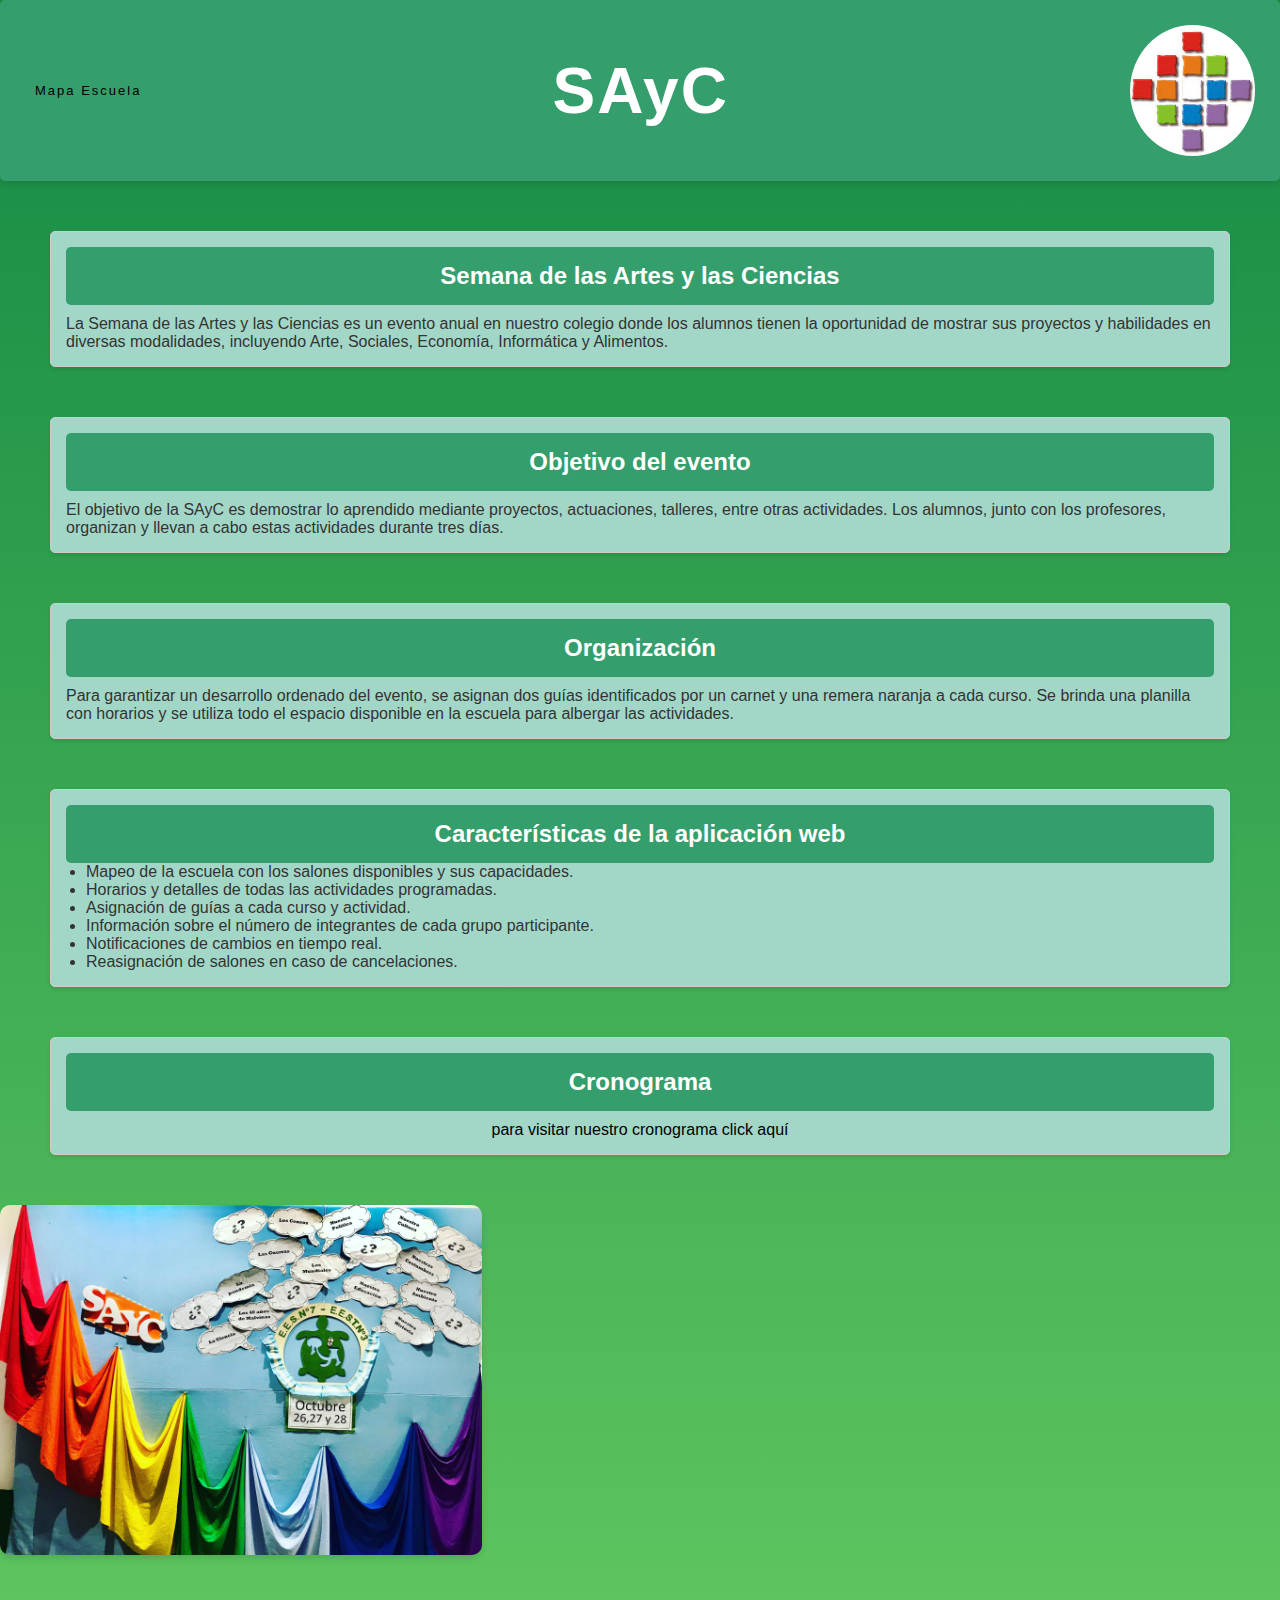
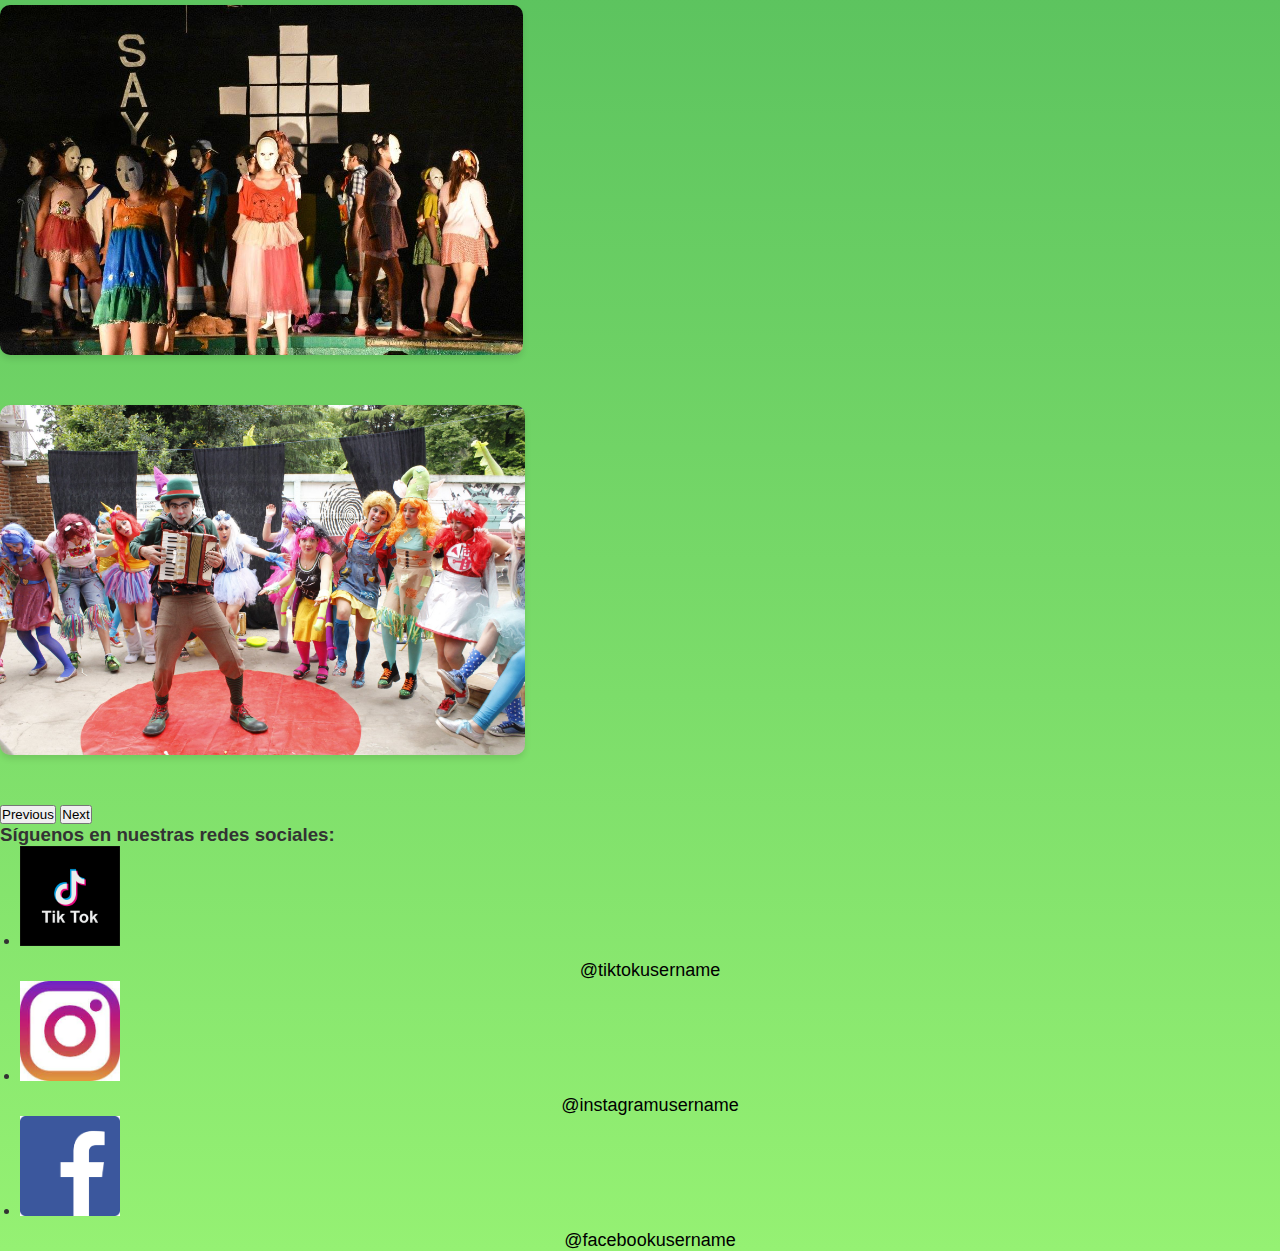
<file: index.html>
<!DOCTYPE html>
<html>
<head>
	<meta charset="utf-8">
	<meta name="viewport" content="width=device-width, initial-scale=1">
    <title>SAyC - Semana de las Artes y las Ciencias</title>
    <link rel="shortcut icon" href="icon.jfif" />
    <link href="https://cdn.jsdelivr.net/npm/bootstrap@5.0.2/dist/css/bootstrap.min.css" rel="stylesheet" integrity="sha384-EVSTQN3/azprG1Anm3QDgpJLIm9Nao0Yz1ztcQTwFspd3yD65VohhpuuCOmLASjC" crossorigin="anonymous">

    <link rel="stylesheet" type="text/css" href="stylesinfo.css">
  </head>
<body>
 
  
    <div class="title"> 
        <span class="link"><a href="https://sayc.netlify.app/mapa-aula.html">Mapa Escuela</a></span>
        <h1 class="sayctitle"> SAyC </h1>
        
            <img src="icon.jfif" alt="">
        
    </div>
    <div class="box" id="description">
        <h2> Semana de las Artes y las Ciencias</h2>
        <p>
            La Semana de las Artes y las Ciencias es un evento anual en nuestro colegio donde los alumnos tienen la oportunidad de mostrar sus proyectos y habilidades en diversas modalidades, incluyendo Arte, Sociales, Economía, Informática y Alimentos.
        </p>
    </div>
  


    <div class="box">
        <h2>Objetivo del evento</h2>
        <p>
            El objetivo de la SAyC es demostrar lo aprendido mediante proyectos, actuaciones, talleres, entre otras actividades. Los alumnos, junto con los profesores, organizan y llevan a cabo estas actividades durante tres días.
        </p>
    </div>

    <div class="box" id="uno">
        <h2>Organización</h2>
        <p>
            Para garantizar un desarrollo ordenado del evento, se asignan dos guías identificados por un carnet y una remera naranja a cada curso. Se brinda una planilla con horarios y se utiliza todo el espacio disponible en la escuela para albergar las actividades.
        </p>
    </div>

    <div class="box" id="dos">
        <h2>Características de la aplicación web</h2>
        <ul>
            <li>Mapeo de la escuela con los salones disponibles y sus capacidades.</li>
            <li>Horarios y detalles de todas las actividades programadas.</li>
            <li>Asignación de guías a cada curso y actividad.</li>
            <li>Información sobre el número de integrantes de cada grupo participante.</li>
            <li>Notificaciones de cambios en tiempo real.</li>
            <li>Reasignación de salones en caso de cancelaciones.</li>
        </ul>
    </div>

    <a href="https://sistema-sayc.netlify.app/views/horarios.html">
    <div class="box" id="tres">
      <h2>Cronograma</h2>
      <p>para visitar nuestro cronograma click aquí
      </p>
  </div>
</a>
    
    <div id="carouselExampleControls" class="carousel slide" data-bs-ride="carousel">
        <div class="carousel-inner">
          <div class="carousel-item active imagen">
            <img src="sayc1.jpg" class="d-block w-100" alt="sayc.logo.PNG">
          </div>
          <div class="carousel-item imagen ">
            <img src="actividades.jpg" class="d-block w-100" alt="sayc.logo.PNG">
          </div>
          <div class="carousel-item imagen">
            <img src="comeverga.jpg" class="d-block w-100 " alt="sayc.logo.PNG">
          </div>
        </div>
        <button class="carousel-control-prev" type="button" data-bs-target="#carouselExampleControls" data-bs-slide="prev">
          <span class="carousel-control-prev-icon" aria-hidden="true"></span>
          <span class="visually-hidden">Previous</span>
        </button>
        <button class="carousel-control-next" type="button" data-bs-target="#carouselExampleControls" data-bs-slide="next">
          <span class="carousel-control-next-icon" aria-hidden="true"></span>
          <span class="visually-hidden">Next</span>
        </button>
      </div>
</body>
<script src="https://cdn.jsdelivr.net/npm/bootstrap@5.0.2/dist/js/bootstrap.bundle.min.js" integrity="sha384-MrcW6ZMFYlzcLA8Nl+NtUVF0sA7MsXsP1UyJoMp4YLEuNSfAP+JcXn/tWtIaxVXM" crossorigin="anonymous"></script>


<footer class="bg-dark text-white py-4">
  <div class="container">
      <div class="row justify-content-center">
          <div class="col-md-12 text-center">
              <h3 class="mb-4">Síguenos en nuestras redes sociales:</h3>
              <ul class="list-inline social-media">
                  <li class="list-inline-item">
                      <a href="https://www.tiktok.com/sayc" target="_blank">
                          <img src="tiktok-logo-F8178CE216-seeklogo.com.png" alt="TikTok" class="rounded-circle social-icon custom-size">
                          <p class="social-username">@tiktokusername</p>
                      </a>
                  </li>
                  <li class="list-inline-item">
                      <a href="https://www.instagram.com/sayc" target="_blank">
                          <img src="instagram.jpg" alt="Instagram" class="rounded-circle social-icon custom-size">
                          <p class="social-username">@instagramusername</p>
                      </a>
                  </li>
                  <li class="list-inline-item">
                      <a href="https://www.facebook.com/sayc" target="_blank">
                          <img src="face.png" alt="Facebook" class="rounded-circle social-icon custom-size">
                          <p class="social-username">@facebookusername</p>
                      </a>
                  </li>
              </ul>
          </div>
      </div>
  </div>
</footer>
</file>
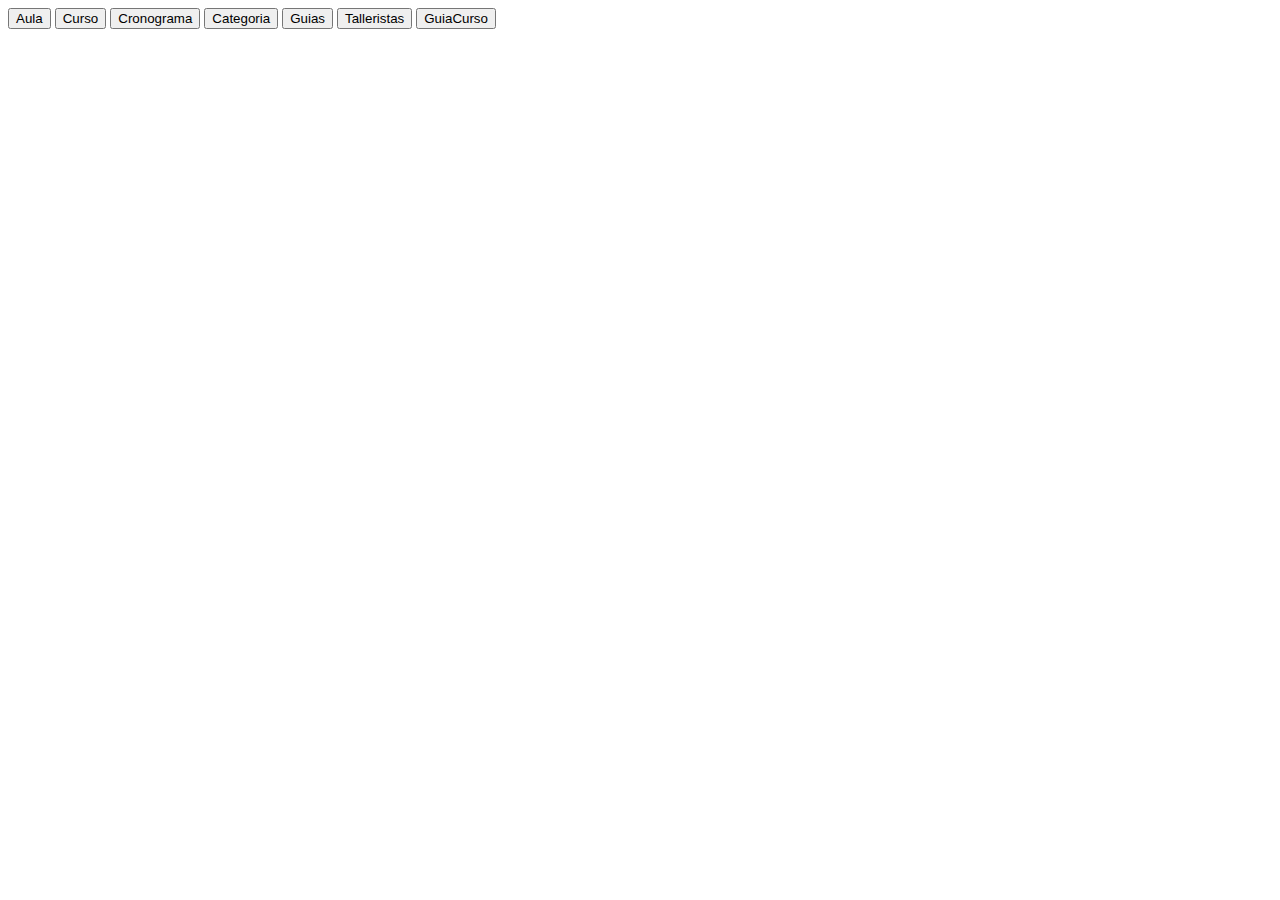
<file: apireques.html>
<!DOCTYPE html>
<html lang="en">
<head>
    <meta charset="UTF-8">
    <meta http-equiv="X-UA-Compatible" content="IE=edge">
    <meta name="viewport" content="width=device-width, initial-scale=1.0">
    <title>Document</title>
</head>
<body>
    <script src="API.js"></script>
    <button onclick="boton('GetAula')">Aula</button>
    <button onclick="boton('GetCurso')">Curso</button>
    <button onclick="boton('GetCronograma')">Cronograma</button>
    <button onclick="boton('GetCategoria')">Categoria</button>
    <button onclick="boton('GetGuias')">Guias</button>
    <button onclick="boton('GetTalleristas')">Talleristas</button>
    <button onclick="boton('GetGuiaCurso')">GuiaCurso</button>
</body>
</html>
</file>
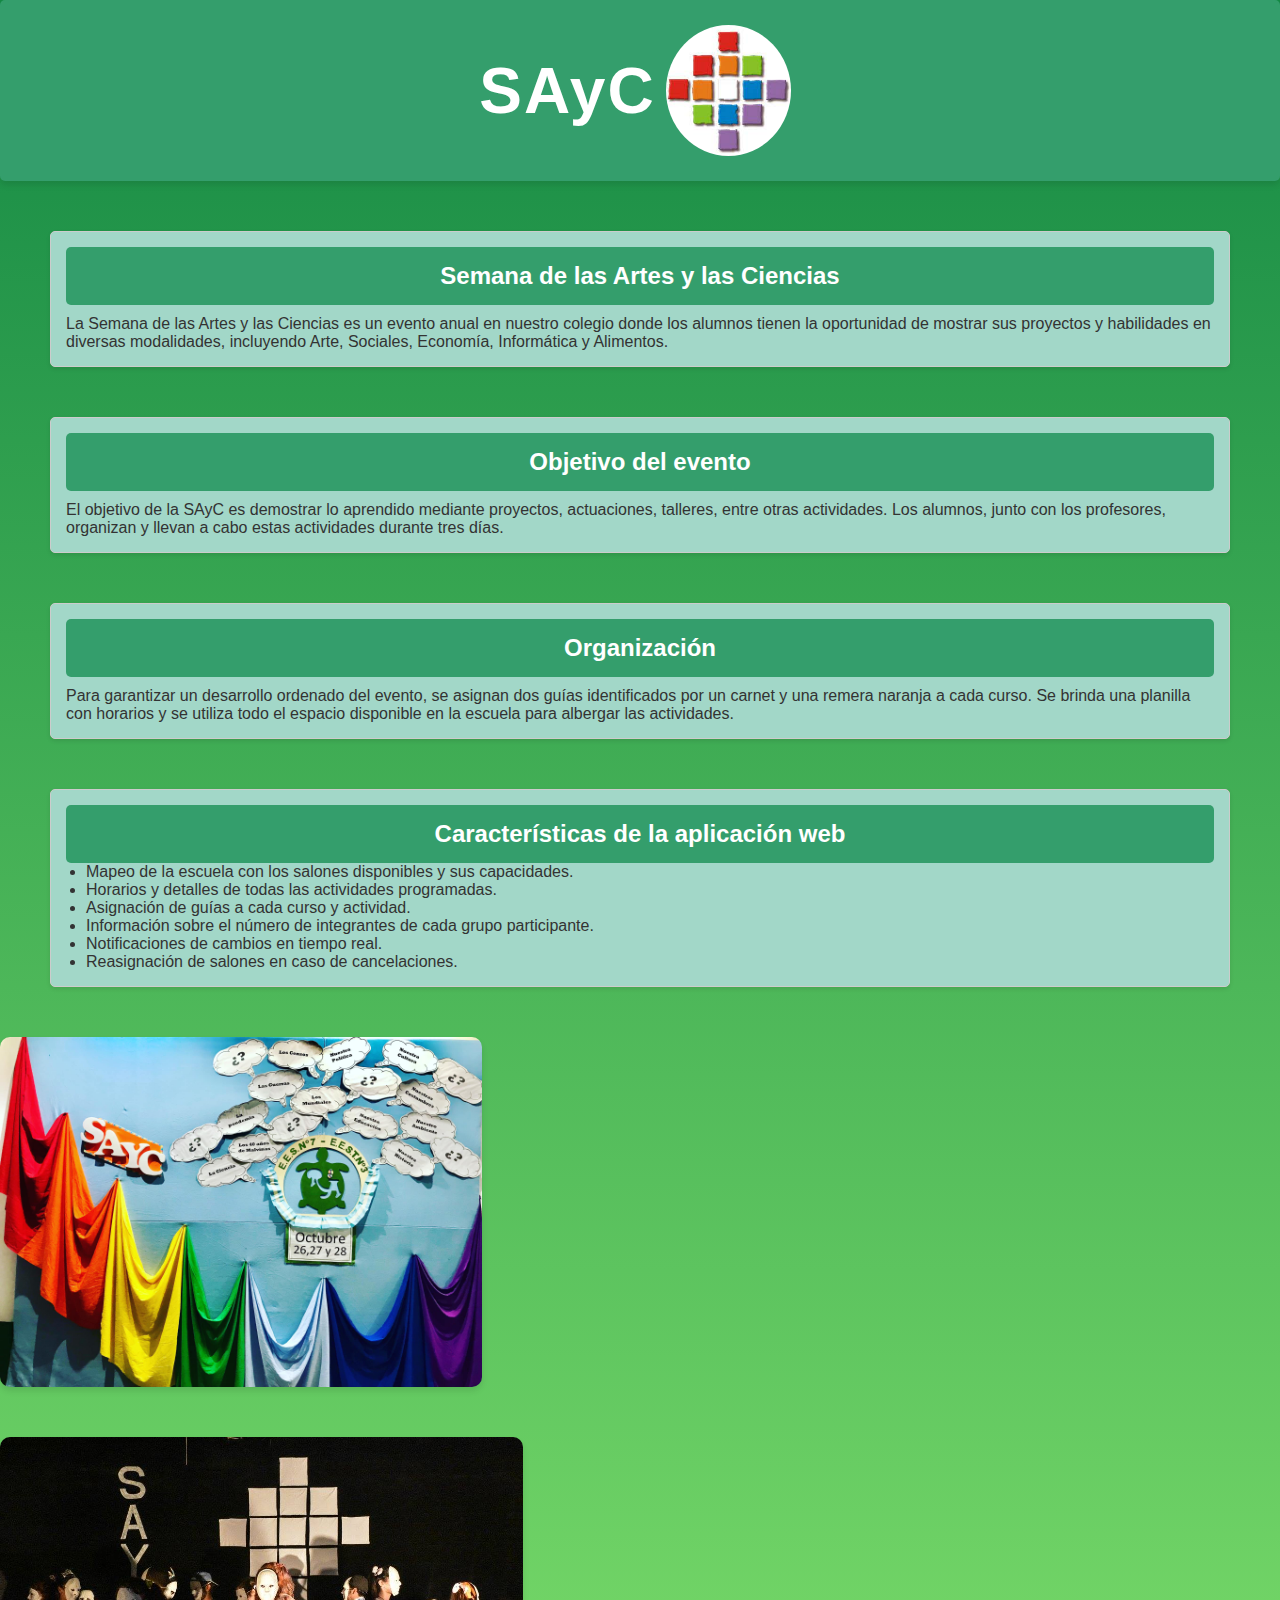
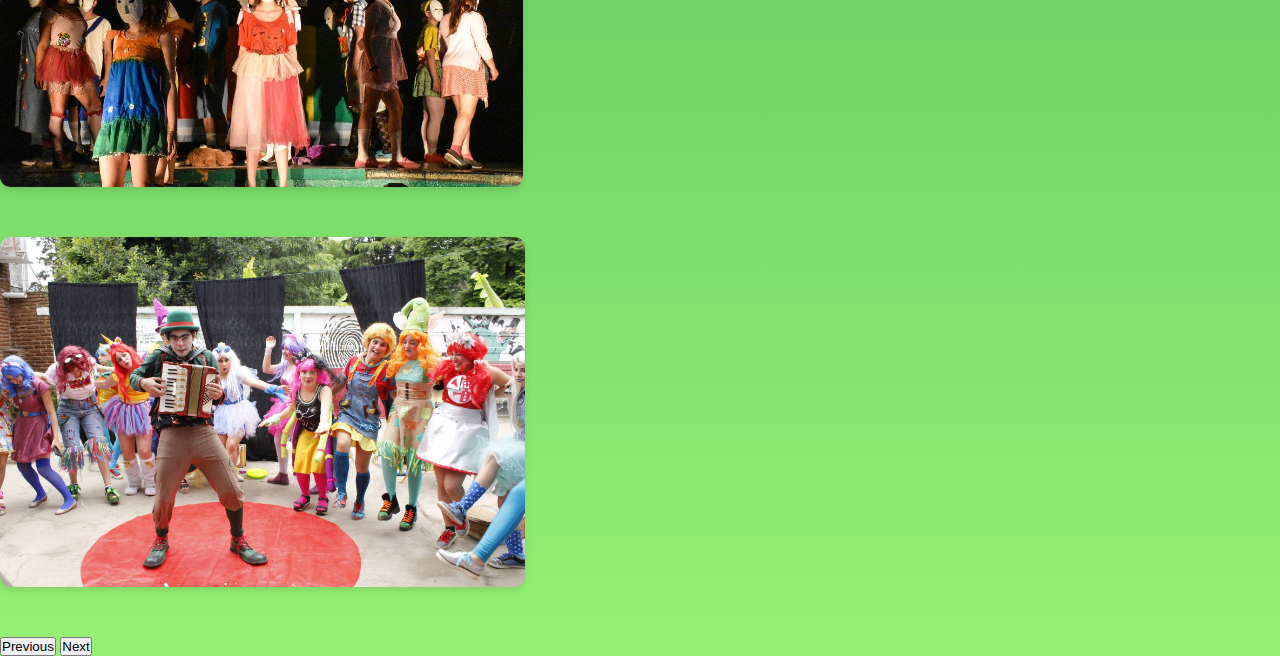
<file: infosayc.html>
<!DOCTYPE html>
<html>
<head>
	<meta charset="utf-8">
	<meta name="viewport" content="width=device-width, initial-scale=1">
    <title>SAyC - Semana de las Artes y las Ciencias</title>
    <link rel="stylesheet" type="text/css" href="stylesinfo.css">
    <link rel="shortcut icon" href="icon.jfif" />
    <link href="https://cdn.jsdelivr.net/npm/bootstrap@5.0.2/dist/css/bootstrap.min.css" rel="stylesheet" integrity="sha384-EVSTQN3/azprG1Anm3QDgpJLIm9Nao0Yz1ztcQTwFspd3yD65VohhpuuCOmLASjC" crossorigin="anonymous">
</head>
<body>
 
  
    <div class="title"> 
        <h1> SAyC </h1>
        
            <img src="icon.jfif" alt="">
        
    </div>
    <div class="box" id="description">
        <h2> Semana de las Artes y las Ciencias</h2>
        <p>
            La Semana de las Artes y las Ciencias es un evento anual en nuestro colegio donde los alumnos tienen la oportunidad de mostrar sus proyectos y habilidades en diversas modalidades, incluyendo Arte, Sociales, Economía, Informática y Alimentos.
        </p>
    </div>
  


    <div class="box">
        <h2>Objetivo del evento</h2>
        <p>
            El objetivo de la SAyC es demostrar lo aprendido mediante proyectos, actuaciones, talleres, entre otras actividades. Los alumnos, junto con los profesores, organizan y llevan a cabo estas actividades durante tres días.
        </p>
    </div>

    <div class="box" id="uno">
        <h2>Organización</h2>
        <p>
            Para garantizar un desarrollo ordenado del evento, se asignan dos guías identificados por un carnet y una remera naranja a cada curso. Se brinda una planilla con horarios y se utiliza todo el espacio disponible en la escuela para albergar las actividades.
        </p>
    </div>

    <div class="box" id="dos">
        <h2>Características de la aplicación web</h2>
        <ul>
            <li>Mapeo de la escuela con los salones disponibles y sus capacidades.</li>
            <li>Horarios y detalles de todas las actividades programadas.</li>
            <li>Asignación de guías a cada curso y actividad.</li>
            <li>Información sobre el número de integrantes de cada grupo participante.</li>
            <li>Notificaciones de cambios en tiempo real.</li>
            <li>Reasignación de salones en caso de cancelaciones.</li>
        </ul>
    </div>
    
    <div id="carouselExampleControls" class="carousel slide" data-bs-ride="carousel">
        <div class="carousel-inner">
          <div class="carousel-item active imagen">
            <img src="sayc1.jpg" class="d-block w-100" alt="sayc.logo.PNG">
          </div>
          <div class="carousel-item imagen ">
            <img src="actividades.jpg" class="d-block w-100" alt="sayc.logo.PNG">
          </div>
          <div class="carousel-item imagen">
            <img src="comeverga.jpg" class="d-block w-100 " alt="sayc.logo.PNG">
          </div>
        </div>
        <button class="carousel-control-prev" type="button" data-bs-target="#carouselExampleControls" data-bs-slide="prev">
          <span class="carousel-control-prev-icon" aria-hidden="true"></span>
          <span class="visually-hidden">Previous</span>
        </button>
        <button class="carousel-control-next" type="button" data-bs-target="#carouselExampleControls" data-bs-slide="next">
          <span class="carousel-control-next-icon" aria-hidden="true"></span>
          <span class="visually-hidden">Next</span>
        </button>
      </div>
</body>
<script src="https://cdn.jsdelivr.net/npm/bootstrap@5.0.2/dist/js/bootstrap.bundle.min.js" integrity="sha384-MrcW6ZMFYlzcLA8Nl+NtUVF0sA7MsXsP1UyJoMp4YLEuNSfAP+JcXn/tWtIaxVXM" crossorigin="anonymous"></script>
</file>
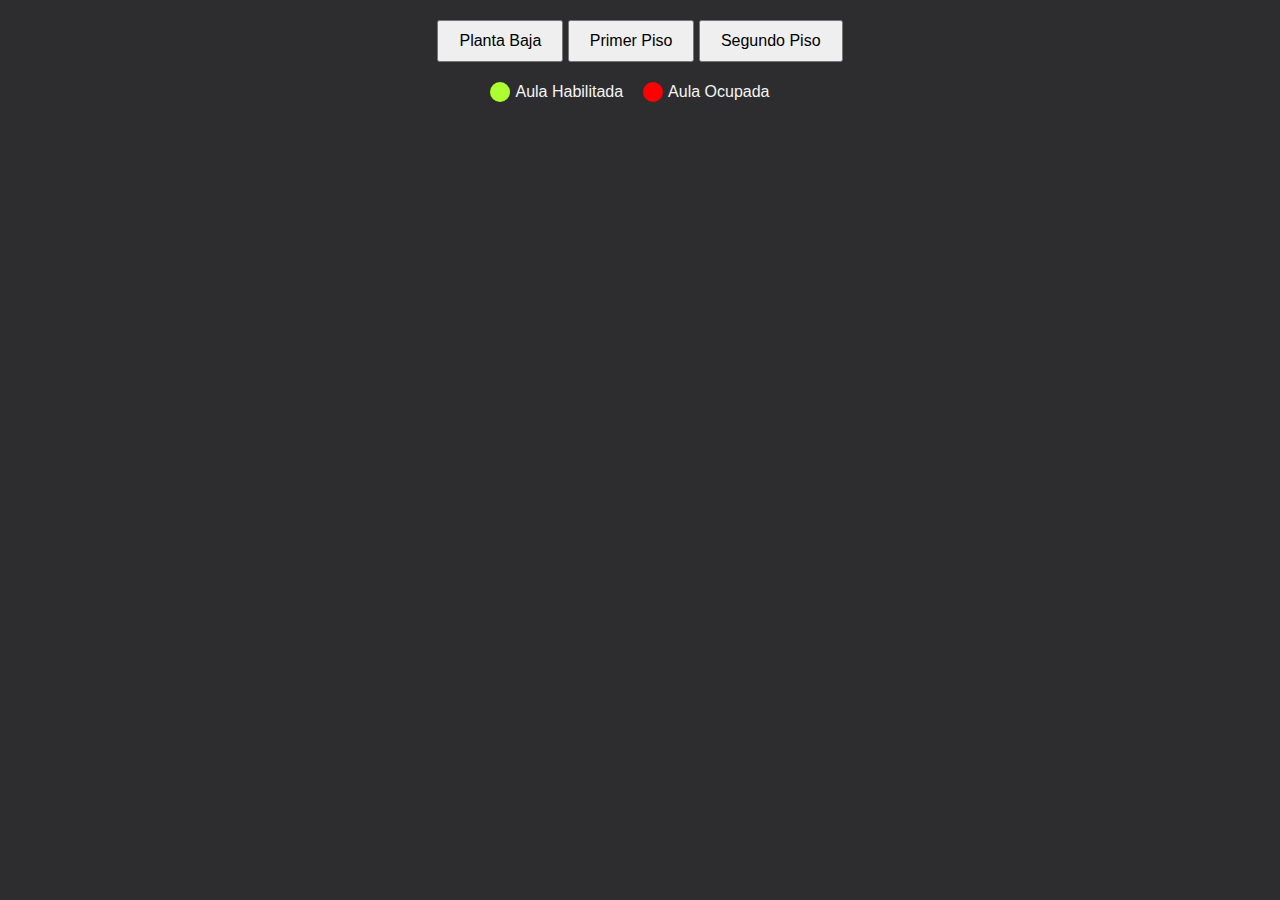
<file: mapa-aula.html>
<!DOCTYPE html>
<html lang="es">
<head>
    <meta charset="UTF-8">
    <meta name="viewport" content="width=device-width, initial-scale=1.0">
    <title>Mapa del Colegio</title>
    <link rel="stylesheet" href="aulas.css">
</head>
<body>
    <div class="floor-selector">
        <button class="floor-btn" id="planta-baja">Planta Baja</button>
        <button class="floor-btn" id="primer-piso">Primer Piso</button>
        <button class="floor-btn" id="segundo-piso">Segundo Piso</button>
    </div>

    <div class="map-legend">
        <div class="legend-item">
            <div class="legend-marker verde"></div>
            <div class="legend-text">Aula Habilitada</div>
        </div>
        <div class="legend-item">
            <div class="legend-marker roja"></div>
            <div class="legend-text">Aula Ocupada</div>
        </div>
    </div>


    
    <div class="map-container" id="planta-baja-map">
        
        <div class="room" id="aula-1">Aula 1</div>
        <div class="room" id="aula-2">Teatro</div>
        <div class="room" id="aula-3">Aula 3</div>
        <div class="room" id="aula-4">Aula 4</div>
        <div class="room" id="aula-5">Biblioteca</div>
        <div class="room" id="aula-6">Aula 5</div>
        <div class="room" id="aula-7">Gimnasio</div>

    </div>

    <div class="map-container" id="primer-piso-map">
      
        <div class="room" id="aula-8">Aula 6</div>
        <div class="room" id="aula-9">Aula 7</div>
        <div class="room" id="aula-10">Aula 8</div>
        <div class="room" id="aula-11">Aula 9</div>
        <div class="room" id="aula-12">Aula 10</div>
        <div class="room" id="aula-13">Aula 11</div>
        <div class="room" id="aula-14">Aula 12</div>
        <div class="room" id="aula-15">Sala 1</div>
        <div class="room" id="aula-16">Sala 2</div>
        <div class="room" id="aula-17">Sala 3</div>
        <div class="room" id="aula-18">Sala 4</div>


    </div>


    <div class="map-container" id="segundo-piso-map">
   
        <div class="room" id="aula-19">Aula 18</div>
        <div class="room" id="aula-20">Aula 19</div>
        <div class="room" id="aula-21">Aula 20</div>
        <div class="room" id="aula-22">Aula 21</div>
        <div class="room" id="aula-23">Aula 22</div>
    </div>
    


    
    <script src="map-aula.js"></script>
</body>
</html>
</file>
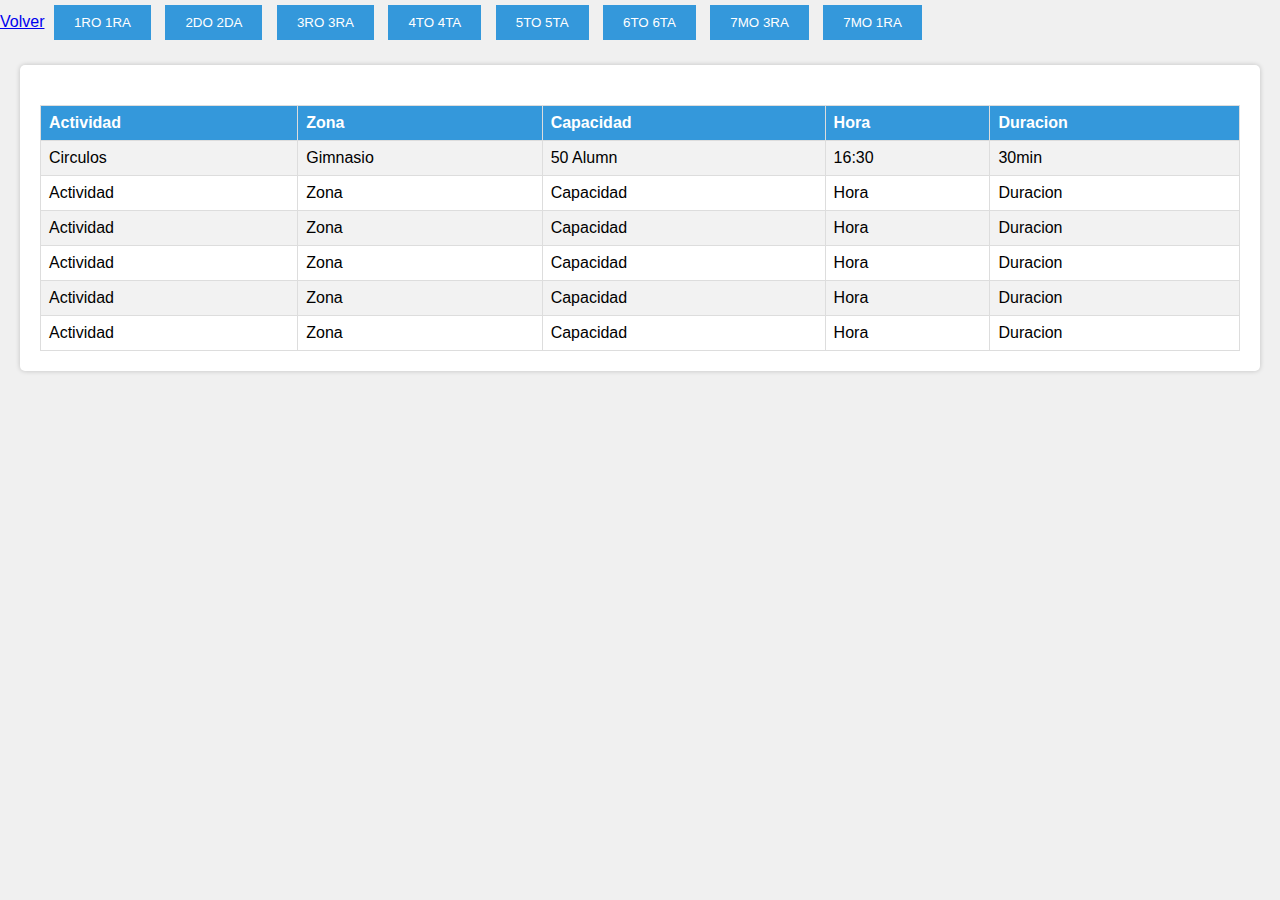
<file: horarios/horarios.html>
<html lang="es">

<head>
    <meta charset="UTF-8">
    <meta name="viewport" content="width=device-width, initial-scale=1.0">
    <link rel="stylesheet" href="styles.css">
    <title>Cursos</title>
</head>

<body cz-shortcut-listen="true">
    <a href="index.html">Volver</a>
    <button class="curso" data-curso="1">1RO 1RA</button>
    <button class="curso" data-curso="2">2DO 2DA</button>
    <button class="curso" data-curso="3">3RO 3RA</button>
    <button class="curso" data-curso="4">4TO 4TA</button>
    <button class="curso" data-curso="5">5TO 5TA</button>
    <button class="curso" data-curso="6">6TO 6TA</button>
    <button class="curso" data-curso="7">7MO 3RA</button>
    <button class="curso" data-curso="8">7MO 1RA</button>
    <div id="curso-info">
        <h2></h2>
        <table border="1">
            <tbody>
                <tr>
                    <th>Actividad</th>
                    <th>Zona</th>
                    <th>Capacidad</th>
                    <th>Hora</th>
                    <th>Duracion</th>
                </tr>
                <tr>
                    <td>Circulos</td>
                    <td> Gimnasio</td>
                    <td> 50 Alumn</td>
                    <td> 16:30</td>
                    <td> 30min</td>
                </tr>
                <tr>
                    <td>Actividad</td>
                    <td>Zona</td>
                    <td>Capacidad</td>
                    <td>Hora</td>
                    <td>Duracion</td>
                </tr>
                <tr>
                    <td>Actividad</td>
                    <td>Zona</td>
                    <td>Capacidad</td>
                    <td>Hora</td>
                    <td>Duracion</td>
                </tr>
                <tr>
                    <td>Actividad</td>
                    <td>Zona</td>
                    <td>Capacidad</td>
                    <td>Hora</td>
                    <td>Duracion</td>
                </tr>
                <tr>
                    <td>Actividad</td>
                    <td>Zona</td>
                    <td>Capacidad</td>
                    <td>Hora</td>
                    <td>Duracion</td>
                </tr>
                <tr>
                    <td>Actividad</td>
                    <td>Zona</td>
                    <td>Capacidad</td>
                    <td>Hora</td>
                    <td>Duracion</td>
                </tr>
            </tbody>
        </table>
    </div>
    <script src="script.js"></script>
    <script src="api.js"></script>


    <script src="moz-extension://b0a13c34-3de0-405f-97e2-aeaf65b46f1d/js/app.js" type="text/javascript"></script>
</body>

</html>
</file>
<file: aulas.css>
body {
    font-family: Arial, sans-serif;
    text-align: center;
    background-color: #2D2D30;
}

.floor-selector {
    margin: 20px;
}

.map-legend {
    margin: 20px;
    display: flex;
    justify-content: center;
}

.legend-item {
    font-family: sans-serif;
    color: whitesmoke;
    display: flex;
    align-items: center;
    margin-right: 20px;
}

.legend-marker {
    font-family: sans-serif;
    color: whitesmoke;
    width: 20px;
    height: 20px;
    border-radius: 50%;
    margin-right: 5px;
}

.verde {
    background-color: greenyellow;
}

.roja {
    background-color: red;
}

.floor-btn {
    padding: 10px 20px;
    font-size: 16px;
}

.map-container {
    display: none;
    margin: 20px auto;
    max-width: 600px;
}

/* .room {
    display: inline-block;
    width: 100px;
    height: 100px;
    background-color: #e0e0e0;
    border: 1px solid #ccc;
    margin: 10px;
    padding: 10px;
    cursor: pointer;
}
 */
.room {
    position: absolute;
    width: 100px;
    height: 100px;
    background-color: #e0e0e0;
    border: 1px solid #ccc;
    padding: 10px;
    cursor: pointer;
}
.room:hover {
    background-color: #ccc;
}

#aula-1 {
    top: 150px;
    left: 50px;
    background-color: red;
    
}

#aula-2 {
    top: 150px;
    left: 300px;
    background-color: greenyellow;
}

#aula-3 {
    top: 150px;
    left: 430px;
    background-color: red;
}

#aula-4 {
    top: 150px;
    left: 560px;
    background-color: red;
}

#aula-5 {
    top: 150px;
    left: 690px;
    background-color: greenyellow;
}

#aula-6 {
    top: 400px;
    left: 300px;
    background-color: greenyellow;
}

#aula-7 {
    top: 400px;
    left: 690px;
    background-color: greenyellow;
}

#aula-8 {
    top: 150px;
    left: 950px;
    background-color: greenyellow;
}

#aula-9 {
    top: 150px;
    left: 820px;
    background-color: greenyellow;
}

#aula-10 {
    top: 150px;
    left: 690px;
    background-color: greenyellow;
}

#aula-11 {
    top: 150px;
    left: 560px;
    background-color: greenyellow;
}

#aula-12 {
    top: 150px;
    left: 300px;
    background-color: greenyellow;
}

#aula-13 {
    top: 150px;
    left: 170px;
    background-color: greenyellow;
}

#aula-14 {
    top: 150px;
    left: 40px;
    background-color: greenyellow;
}

#aula-15 {
    top: 350px;
    left: 250px;
    
    background-color: greenyellow;
}

#aula-16 {
    top: 550px;
    left: 250px;
    background-color: greenyellow;
}

#aula-17 {
    top: 350px;
    left: 380px;
    background-color: greenyellow;
}

#aula-18 {
    top: 480px;
    left: 380px;
    background-color: greenyellow;
}

#aula-19 {
    top: 150px;
    left: 40px;
    background-color: greenyellow;
}

#aula-20 {
    top: 150px;
    left: 170px;
    background-color: greenyellow;
}

#aula-21 {
    top: 150px;
    left: 300px;
    background-color: greenyellow;
}

#aula-22 {
    top: 150px;
    left: 430px;
    background-color: greenyellow;
}

#aula-23 {
    top: 150px;
    left: 560px;
    background-color: greenyellow;
}












































/* 
#aula-5.roja {
    background-color: red;
}
#aula-4.verde {
    background-color: greenyellow;
}

#aula-4.roja {
    background-color: red;|
}
#aula-4.verde {
    background-color: greenyellow;
}

#aula-3.roja {
    background-color: red;
}
#aula-3.verde {
    background-color: greenyellow;
}

#aula-2.roja {
    background-color: red;
}
#aula-2.verde {
    background-color: greenyellow;
}

#aula-1.roja {
    background-color: red;
}
#aula-1.verde {
    background-color: greenyellow;
} */
</file>
<file: horarios/styles.css>
/* Estilos generales */
body {
    font-family: Arial, sans-serif;
    background-color: #f0f0f0;
    margin: 0;
    padding: 0;
}

h1 {
    color: #333;
}

/* Estilos para los botones */
.curso {
    background-color: #3498db;
    color: #fff;
    padding: 10px 20px;
    border: none;
    cursor: pointer;
    margin: 5px;
}

.curso:hover {
    background-color: #2187c6;
}

/* Estilos para la información de cursos */
#curso-info {
    background-color: #fff;
    padding: 20px;
    margin: 20px;
    border-radius: 5px;
    box-shadow: 0 0 5px rgba(0, 0, 0, 0.2);
}

table {
    width: 100%;
    border-collapse: collapse;
}

th, td {
    border: 1px solid #ddd;
    padding: 8px;
    text-align: left;
}

th {
    background-color: #3498db;
    color: #fff;
}

tr:nth-child(even) {
    background-color: #f2f2f2;
}

tr:hover {
    background-color: #e2e2e2;
}

/* Estilos para el botón en el archivo index.html */
.btn {
    display: inline-block;
    padding: 10px 20px;
    background-color: #007BFF;
    color: #fff;
    text-decoration: none;
    border-radius: 5px;
    transition: background-color 0.3s ease;
}

.btn:hover {
    background-color: #0056b3;
}

/* Estilos específicos para la página de inicio */
header {
    background-color: #007BFF;
    color: #fff;
    text-align: center;
    padding: 20px 0;
}

nav ul {
    list-style: none;
    padding: 0;
}

nav ul li {
    display: inline;
    margin-right: 20px;
}

nav ul li a {
    color: #fff;
    text-decoration: none;
    font-size: 18px;
}

main {
    text-align: center;
    padding: 40px 0;
}

/* Estilos para la sección de imágenes */
.image-section {
    text-align: center;
    padding: 20px;
}

.image-section img {
    max-width: 100%;
    height: auto;
    border-radius: 10px;
}

/* Estilos para la sección de información */
.info-section {
    background-color: #fff;
    padding: 20px;
    margin: 20px;
    border-radius: 5px;
    box-shadow: 0 0 5px rgba(0, 0, 0, 0.2);
    text-align: left;
}

/* Estilos específicos para el texto de información sobre SAYC */
.info-section h2 {
    font-size: 24px;
    color: #007BFF;
}

.info-section p {
    font-size: 16px;
    line-height: 1.6;
}
</file>
<file: stylesinfo.css>
/* Reset some default styles for consistency */
* {
    margin: 0;
    padding: 0;
    box-sizing: border-box;
  }


.sayctitle{
  margin: auto;
}

.link{
    font-size: small;
    color: #d0d5d5;
    padding: 0 20px 0;
}
  
  /* Set a background color for the entire page */
  /* Set a background gradient for the entire page */
/* Set a background gradient for the entire page */
body {
    background: linear-gradient(to bottom,#158a45,  #95f173);
    font-family: Arial, sans-serif;
    color: #333;
  }

  /* Style the header/title section */
  .title {
    text-align: center;
    background-color: #349e6c;
    padding: 15px;
    border-radius: 5px;
    color: #fff;
    font-size: 2rem; /* Increase font size */
    letter-spacing: 2px; /* Add letter spacing */
    box-shadow: 0 4px 6px rgba(0, 0, 0, 0.1); /* Add a subtle shadow */
    
    display: flex;
    align-items: center;
    justify-content: center;

  }
  .title img{
    border-radius: 100%;
    width: 10%;
    margin: 10px;
  }
  /* Style the main content boxes */
  .box {
    background-color: #a2d7c8;
    border: 1px solid #ccc;
    padding: 15px;
    margin: 50px;
    border-radius: 5px;
    transition: transform 0.3s, box-shadow 0.3s, opacity 0.3s;
    font-family: sans-serif;
    box-shadow: 0px 2px 4px rgba(0, 0, 0, 0.1);
  }
  
  /* Hover effect for the description box */
  #description:hover {
    background-color: #f8e919;
  }
  
  /* Hover effect for all boxes */
  .box:hover {
    background-color: #ff9b04;
    transform: scale(1.05);
    opacity: 0.9;
    cursor: pointer;
    box-shadow: 5px 5px 10px rgba(0, 0, 0, 0.2);
    border: 1px solid #d0d5d5;
  }
  
  /* Hover effect for #uno */
  #uno:hover {
    background-color: #f06c6c;
    transform: scale(1.05);
  }
  
  /* Hover effect for #dos */
  #dos:hover {
    background-color: #d0a1eb;
    transform: scale(1.05);
  }
  
  /* Style for headings */
    h2 {
    text-align: center;
    background-color: #349e6c;
    padding: 15px;
    border-radius: 5px;
    color: #fff;
  }
  
  /* Adjust padding for unordered list */
  ul {
    padding-left: 20px;
  }
  
  /* Add a subtle gradient to links */
  
  
  /* Hover effect for links */
  a:hover {
    background: linear-gradient(to bottom, #27ae60, #239a53);
    color: #fff;
  }
  p{
    margin-top: 10px;
  }
  .imagen {
    text-align: center; /* Centra la imagen horizontalmente */
    margin:auto;
    margin-top: 20px; /* Espaciado superior */
  }
  
  .imagen img {
    display:flex;
    margin-bottom: 50px;
    justify-content: center;
    max-width: 500px; /* Ajusta el ancho máximo de la imagen al contenedor */
    height: 350px; /* Mantiene la proporción de aspecto de la imagen */
    border-radius: 10px; /* Agrega bordes redondeados a la imagen */
    box-shadow: 0 4px 6px rgba(0, 0, 0, 0.1); /* Agrega una sombra suave a la imagen */
  }

  .carousel-item .imagen {
    display: flex;
    justify-content: center;
    align-items: center;
    height: 100vh; /* Ajusta la altura del carrusel a la altura de la ventana (pantalla completa) */
  }
  
  .carousel-item img {
    max-width: 100%;
    max-height: 100%;
    object-fit: contain; /* Ajusta la imagen para que se ajuste al contenedor sin distorsionarla */
  }
 
  a{
    text-decoration: none;
    color:black;
    text-align: center;
  }
  .custom-size {
    width: 100px; /* Tamaño personalizado de las imágenes */
    height: 100px; /* Tamaño personalizado de las imágenes */
    transition: transform 0.2s ease-in-out; /* Efecto de escala al pasar el mouse */
}

.social-username {
    text-align: center; /* Centra el nombre de usuario */
    font-size: 18px; /* Tamaño de fuente del nombre de usuario */
    margin-top: 10px; /* Espacio superior entre la imagen y el nombre de usuario */
}

.social-username:hover {
    color: #f00; /* Cambia el color del nombre de usuario al pasar el mouse */
}

.social-icon:hover {
    transform: scale(1.1); /* Aumenta el tamaño de la imagen al pasar el mouse */
}
</file>
